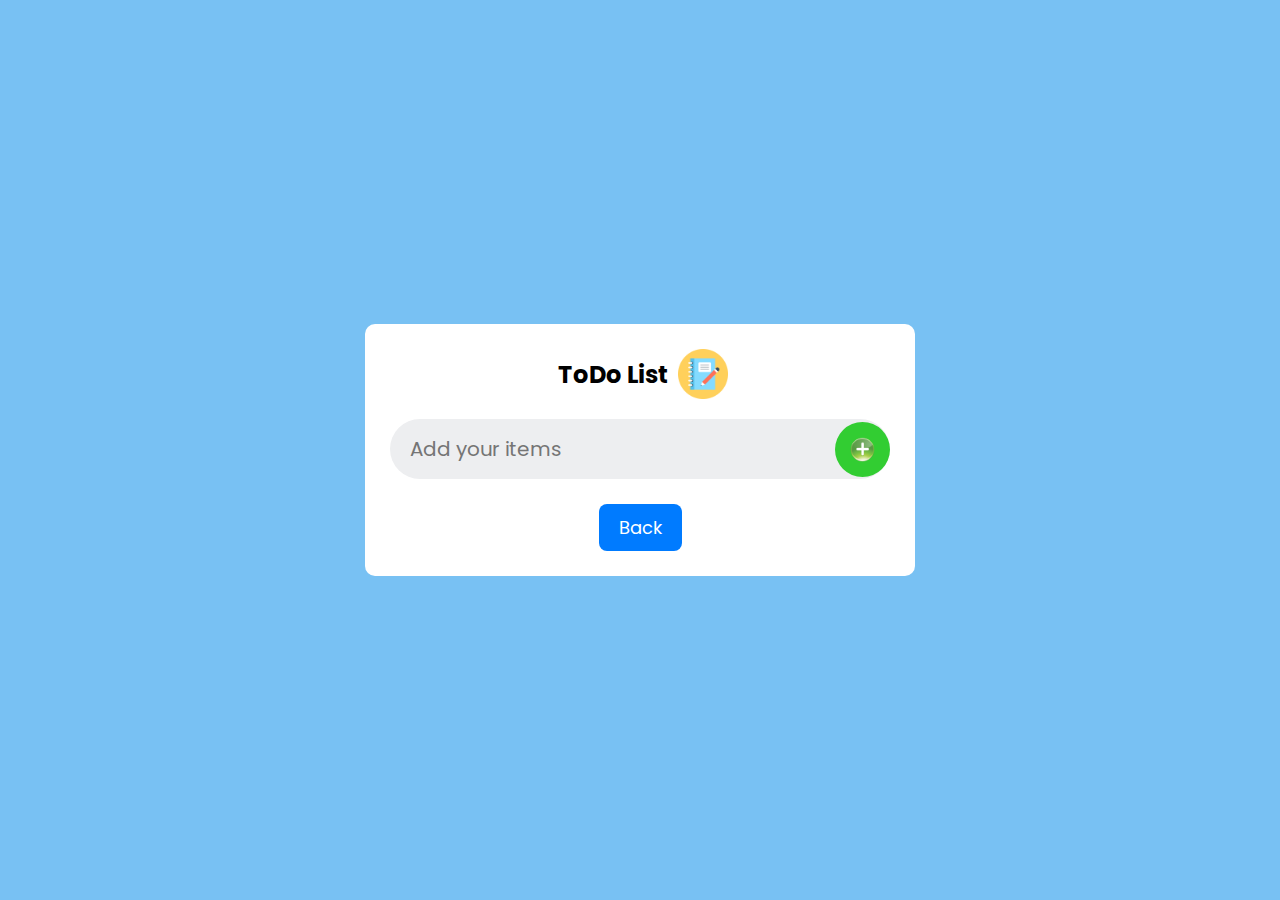
<file: tasks.html>
<!DOCTYPE html>
<html lang="en">
  <head>
    <meta charset="UTF-8" />
    <meta name="viewport" content="width=device-width, initial-scale=1.0" />
    <title>To Do Application - By Sharathchandar.K</title>
    <link rel="stylesheet" href="task.css" />
  </head>
  <body>
<div class="container">
    <div class="todo-header">
   <h2 style="display: inline-block; margin-right: 10px;">ToDo List</h2>
<img src="Assets/notebook.png" height="50px" style="vertical-align: middle;">
</div>
<div class="todo-body">
<input
    type="text"
    id="todoText"
    class="todo-input"
    placeholder="Add your items"
/>
<img
    src="Assets/plus.png"
    alt="+"
    id="AddUpdateClick"
    onclick="CreateToDoItems();"
/>
</div>
<h5 id="Alert"></h5>
<ul id="list-items" class="list-items"></ul>
<div class="center-container">
    <button class="btn" onclick="window.location.href='index.html'">Back</button>
</div>

</div>

    <script type="text/javascript" src="task.js"></script>
  </body>
</html>
</file>
<file: task.css>
@import url("https://fonts.googleapis.com/css2?family=Poppins:wght@400;500;600&display=swap");
* {
  margin: 0;
  padding: 0;
  font-family: "Poppins", sans-serif;
  box-sizing: border-box;
}
body {
  background: #78c1f3;
  min-height: 100vh;
  display: flex;
  align-items: center;
  justify-content: center;
}
.container {
  background: #ffffff;
  padding: 25px;
  width: 550px;
  border-radius: 10px;
}
.todo-header {
  display: flex;
  align-items: center;
  margin-bottom: 20px;
  padding-left: 5px;
  justify-content: center;
}
.todo-body {
  display: flex;
  align-items: center;
  justify-content: space-between;
  background: #edeef0;
  border-radius: 30px;
  padding-left: 20px;
  margin-bottom: 25px;
}

.todo-body input {
  flex: 1;
  border: none;
  outline: none;
  background: transparent;
  padding: 15px 0;
  font-size: 20px;
}

.todo-body img {
  cursor: pointer;
  border-radius: 40px;
  height: 55px;
  width: 55px;
  padding: 15px;
  background: limegreen;
}
ul li {
  list-style: none;
  font-size: 18px;
  cursor: pointer;
  padding: 10px;
}

li {
  display: flex;
  align-items: center;
  justify-content: space-between;
  background: #edeef0;
  margin-bottom: 10px;
  border-radius: 5px;
}

h5 {
  text-align: center;
  margin-bottom: 10px;
  color: green;
}

.todo-controls {
  width: 25px;
  height: 25px;
  padding: 3px;
  margin-right: 5px;
}
li {
  opacity: 0;
  animation: new-item-animation 0.3s linear forwards;
}

@keyframes new-item-animation {
  from {
    opacity: 0;
    transform: translateY(-400px);
  }

  to {
    opacity: 1;
    transform: translateY(0);
  }
}

li.deleted-item {
  animation: removed-item-animation 1s cubic-bezier(0.55, -0.04, 0.91, 0.94)
    forwards;
  transform-origin: 0% 100%;
}

@keyframes removed-item-animation {
  0% {
    opacity: 1;
    transform: rotateZ(0);
  }

  100% {
    opacity: 0;
    transform: translateY(600px) rotateZ(90deg);
  }
}
.toggleMe {
  animation: hideMe 5s forwards;
}
@keyframes hideMe {
  0% {
    opacity: 1;
  }
  100% {
    opacity: 0;
  }
}
.center-container {
    display: flex;
    justify-content: center;
    align-items: center;
    margin-top: 20px; 
}
.btn {
    padding: 10px 20px;
    font-size: 18px;
    color: white;
    background-color: #007bff;
    border: none;
    border-radius: 8px;
    cursor: pointer;
    transition: 0.3s ease;
}

.btn:hover {
    background-color: #0056b3;
}
</file>
